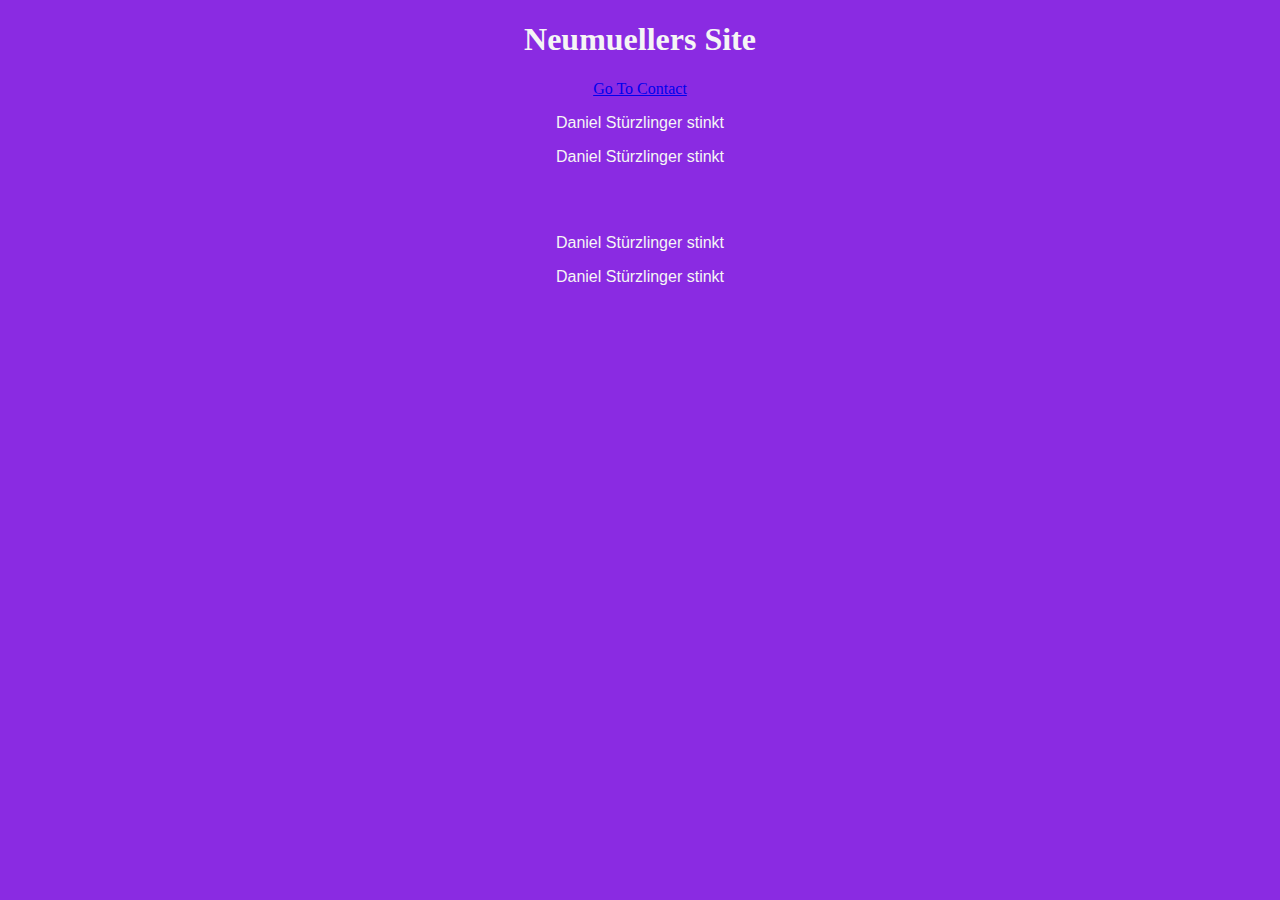
<file: index.html>
<!DOCTYPE html>
<html lang="en">
<head>
    <meta charset="UTF-8">
    <meta name="viewport" content="width=device-width, initial-scale=1.0">
    <title>Neumuellers Site</title>
    <link rel="stylesheet" href="styles.css">
</head>
<body> 
    <h1>Neumuellers Site</h1>
    <a href="/NeumuellerRepo/contact.html">Go To Contact</a>
    <p>Daniel Stürzlinger stinkt</p>
    <p>Daniel Stürzlinger stinkt</p>
    <br><br>
    <p>Daniel Stürzlinger stinkt</p>
    <p>Daniel Stürzlinger stinkt</p>
</body>
</html>
</file>
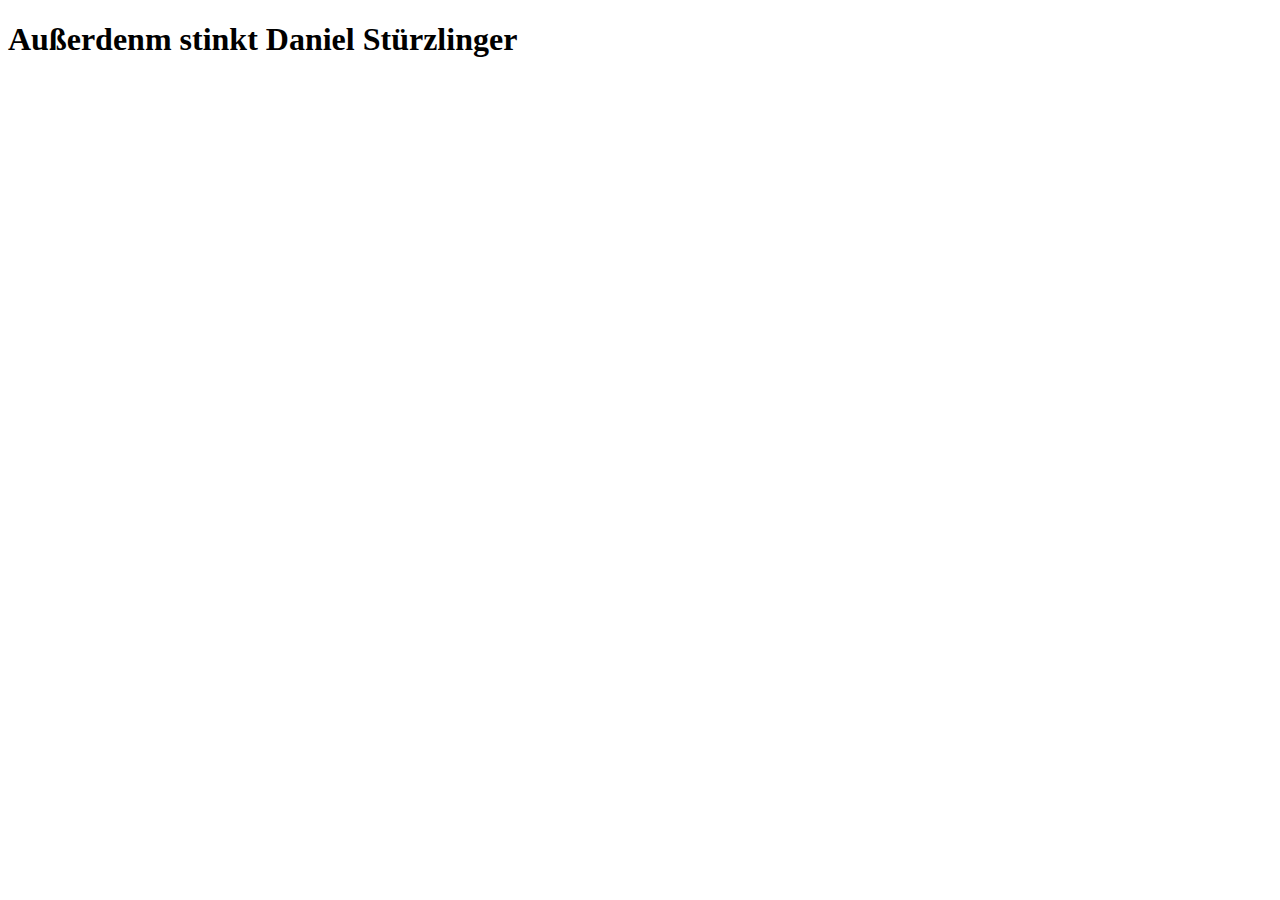
<file: contact.html>
<!DOCTYPE html>
<html lang="en">
<head>
    <meta charset="UTF-8">
    <meta name="viewport" content="width=device-width, initial-scale=1.0">
    <title>Contact Stie</title>
</head>
<body>
    <h1>Außerdenm stinkt Daniel Stürzlinger</h1>
</body>
</html>
</file>
<file: styles.css>
body{
    margin: 0;
    background-color: blueviolet;
    color: whitesmoke;
    text-align: center;
}
p {
    font-family: 'Segoe UI', Tahoma, Geneva, Verdana, sans-serif;
}
</file>
